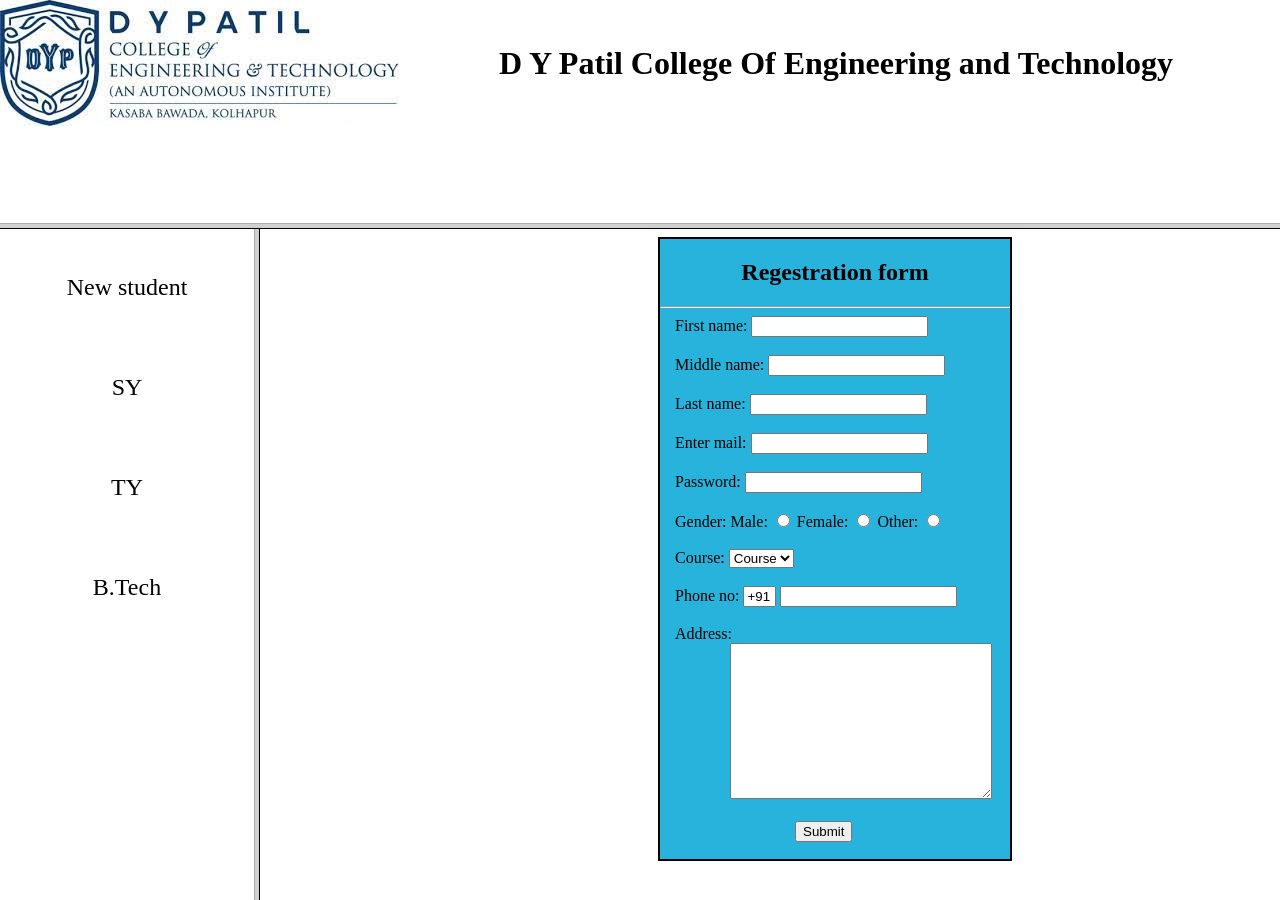
<file: index.html>
<!DOCTYPE html>
<html lang="en">
<head>
    <meta charset="UTF-8">
    <meta name="viewport" content="width=device-width, initial-scale=1.0">
    <title>DYPCET</title>
</head>

    <frameset rows="25%,75%">
        <frame name="top" src="header.html"/>
        <frame name="top" src="index2.html"/>
    </frameset>

</html
</file>
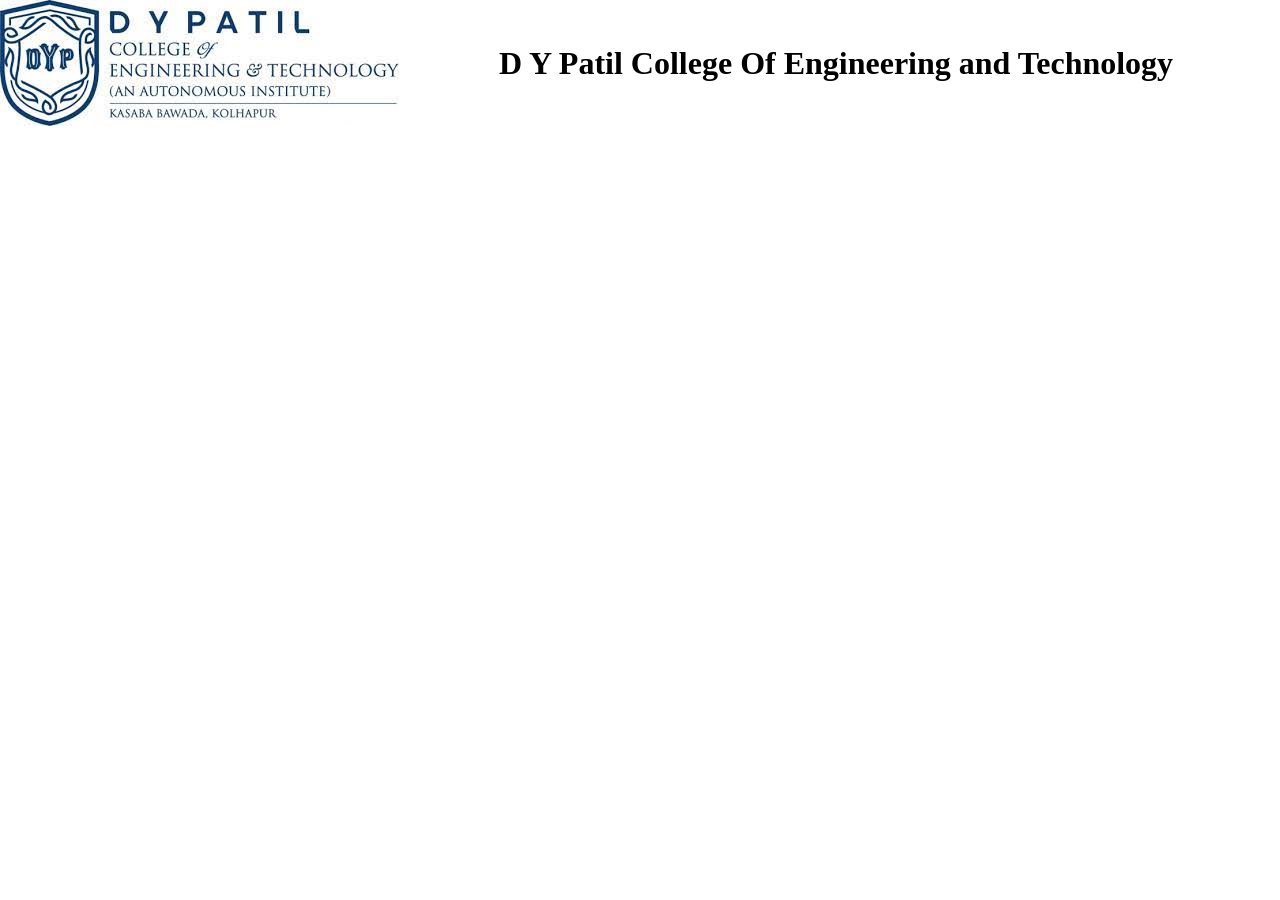
<file: header.html>
<!DOCTYPE html>
<html lang="en">
<head>
    <meta charset="UTF-8">
    <meta name="viewport" content="width=device-width, initial-scale=1.0">
    <title>Document</title>
    <link rel="stylesheet" href="style.css">
</head>
<body style="display: flex; justify-content: left;">
    <img src="logo.jpg" alt="logo">
    <div style="display: flex;justify-content: center;align-items: center;margin-left: 100px;">
        <h1>D Y Patil College Of Engineering and Technology </h1>
    </div>
</body>
</html>
</file>
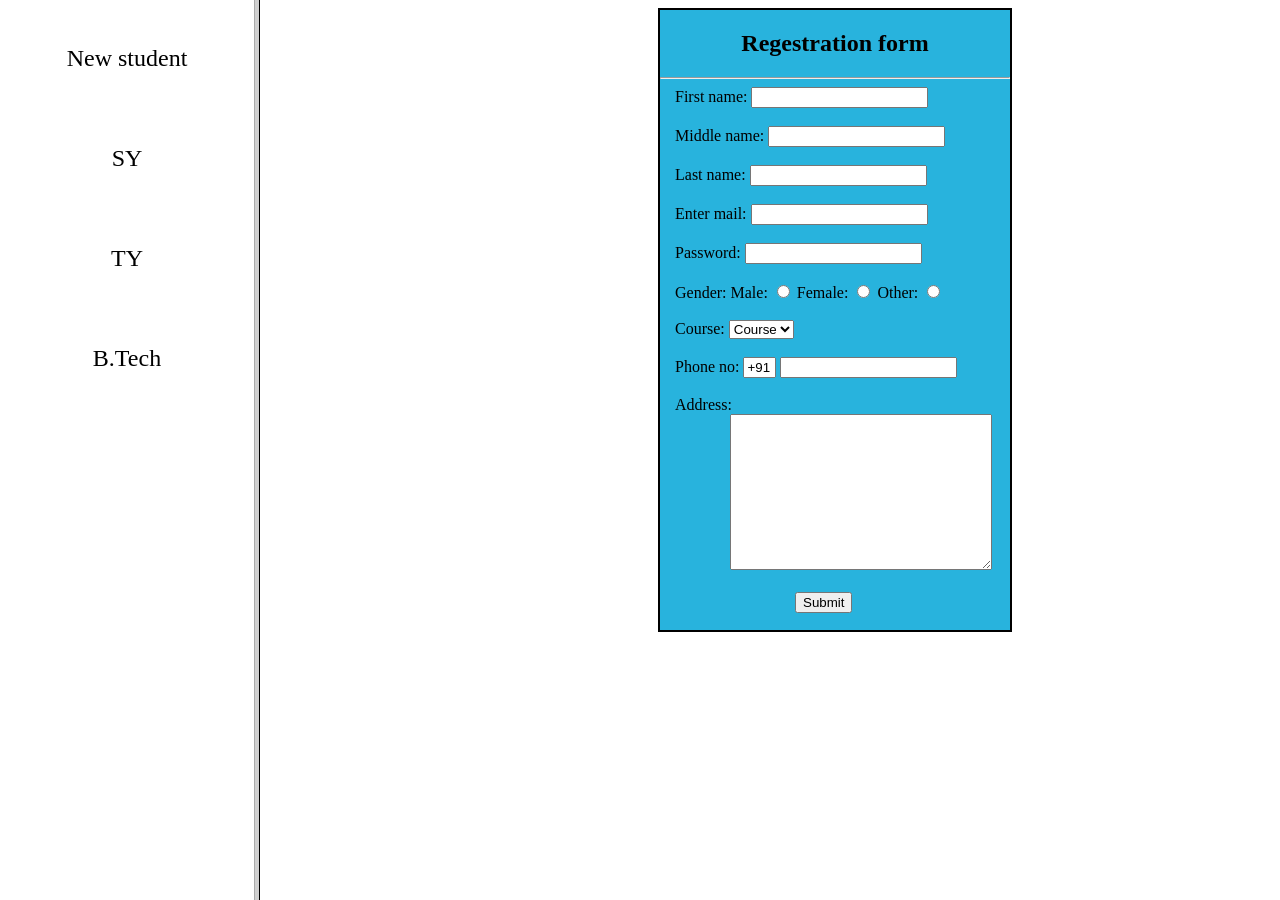
<file: index2.html>
<!DOCTYPE html>
<html lang="en">
<head>
    <meta charset="UTF-8">
    <meta name="viewport" content="width=device-width, initial-scale=1.0">
    <title>Document</title>
</head>
<frameset cols="20%,80%">
    <frame name="m" src="pg1.html"/>
    <frame name="main" src="pg2.html"/>
</frameset>
</html>
</file>
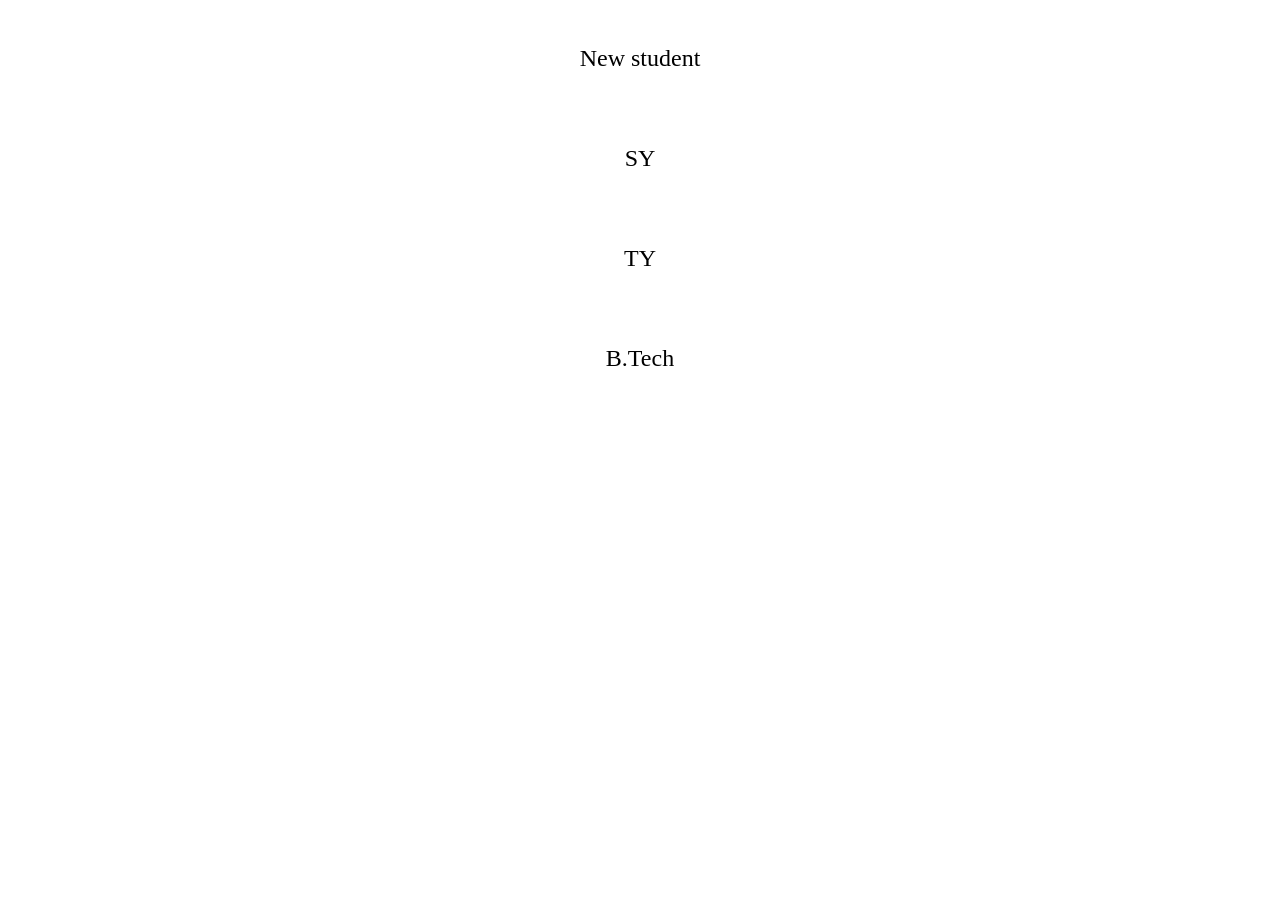
<file: pg1.html>
<!DOCTYPE html>
<html lang="en">
<head>
    <meta charset="UTF-8">
    <meta name="viewport" content="width=device-width, initial-scale=1.0">
    <title>Document</title>
    <style>
        div{
            height: 100px;
            display: flex;
            justify-content: center;
            align-items: center;
            font-size: 1.5rem;
            
        }
        a{
            text-decoration: none;
            color: black;
        }
    </style>
</head>
<body>
    <div class="newstud">
        <a target="main" href="pg2.html">New student</a>
    </div>
    <div>
        <a target="main" href="sy.html">SY</a>
    </div>
    <div>
        <a target="main" href="ty.html">TY</a>
    </div>
    <div>
        <a target="main" href="btech.html">B.Tech</a>
    </div>
</body>
</html>
</file>
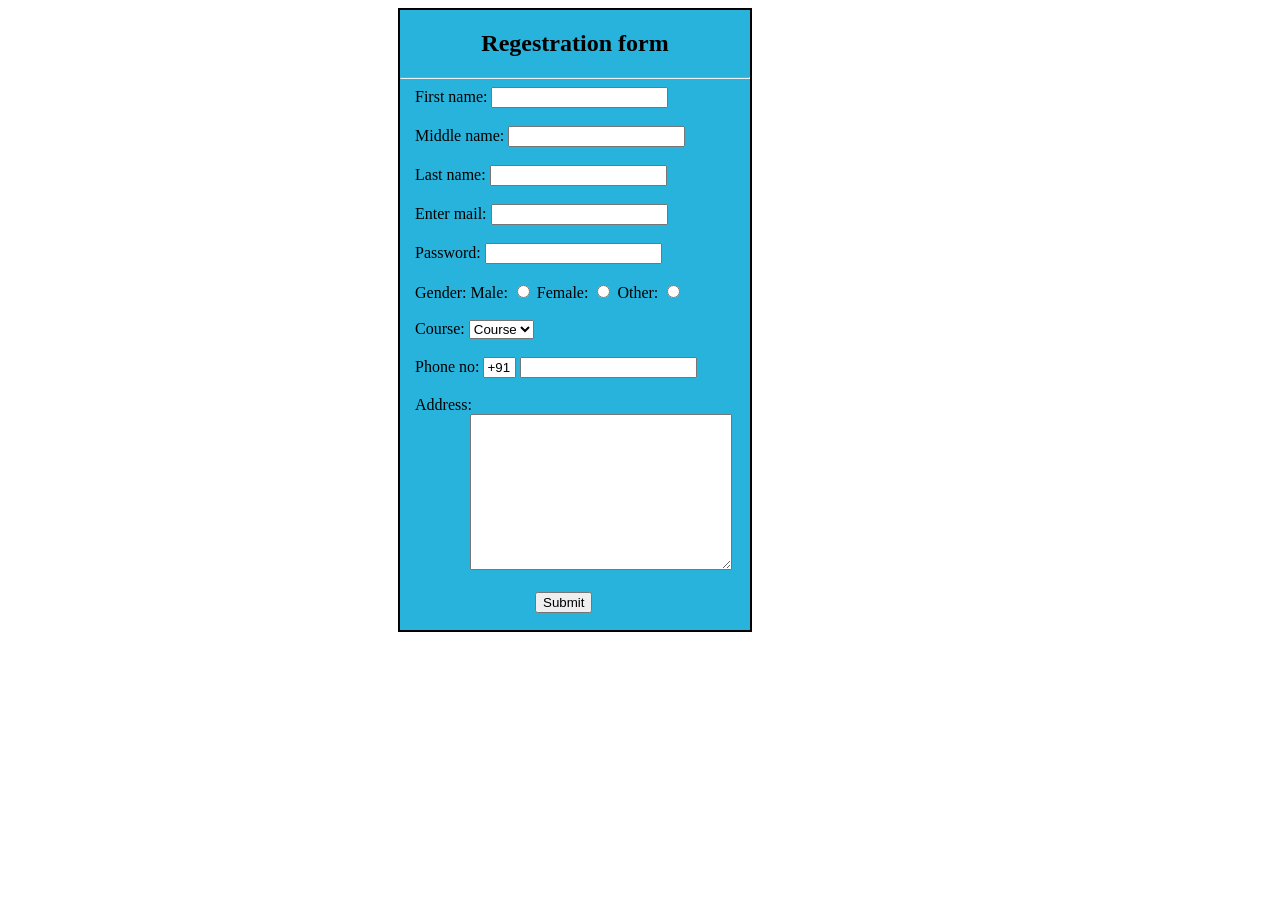
<file: pg2.html>
<!DOCTYPE html>
<html lang="en">
<head>
    <meta charset="UTF-8">
    <meta name="viewport" content="width=device-width, initial-scale=1.0">
    <title>Regestration form</title>
</head>
<body>

    <div class="rform" style="margin-left: 390px;border: 2px solid black;width: 350px;height: 620px; background-color: rgb(40, 179, 221);">
    <h2 style="display: flex;justify-content: center">Regestration form</h2>
    <HR>

    <form action="" method="get" style="margin-left: 15px">
        First name: 
        <input type="text" name="fname"/><br><br>
        Middle name:
        <input type="text" name="mname"/><br><br>
        Last name:
        <input type="text" name="lname"/><br><br>
        Enter mail:
        <input type="email" name="email"/><br><br>
        Password:
        <input type="password" name="password"/><br><br>
        Gender:
        Male:
        <input type="radio" id="male" name="gender" value="male">
        Female:
        <input type="radio" id="female" name="gender" value="female">
        Other:
        <input type="radio" id="other" name="gender" value="other">



        <br><br>
        Course:
        <select name="course" id="cid">
            <option value="course">Course</option>
            <option value="course">Btech</option>
            <option value="course">Mtech</option>
            <option value="course">Bca</option>
        </select><br><br>

        Phone no:
        <input type="text" name="country code" value="+91" size="2">
        <input type="text" name="phone"><br><br>

        Address: <BR>
        <textarea name="address" id="addr" cols="30" rows="10" style="margin-left: 55px"></textarea>
        <br><br>

        <button style="margin-left: 120px">
            Submit
        </button>
        
    </form>
    </div>
</body>
</html>
</file>
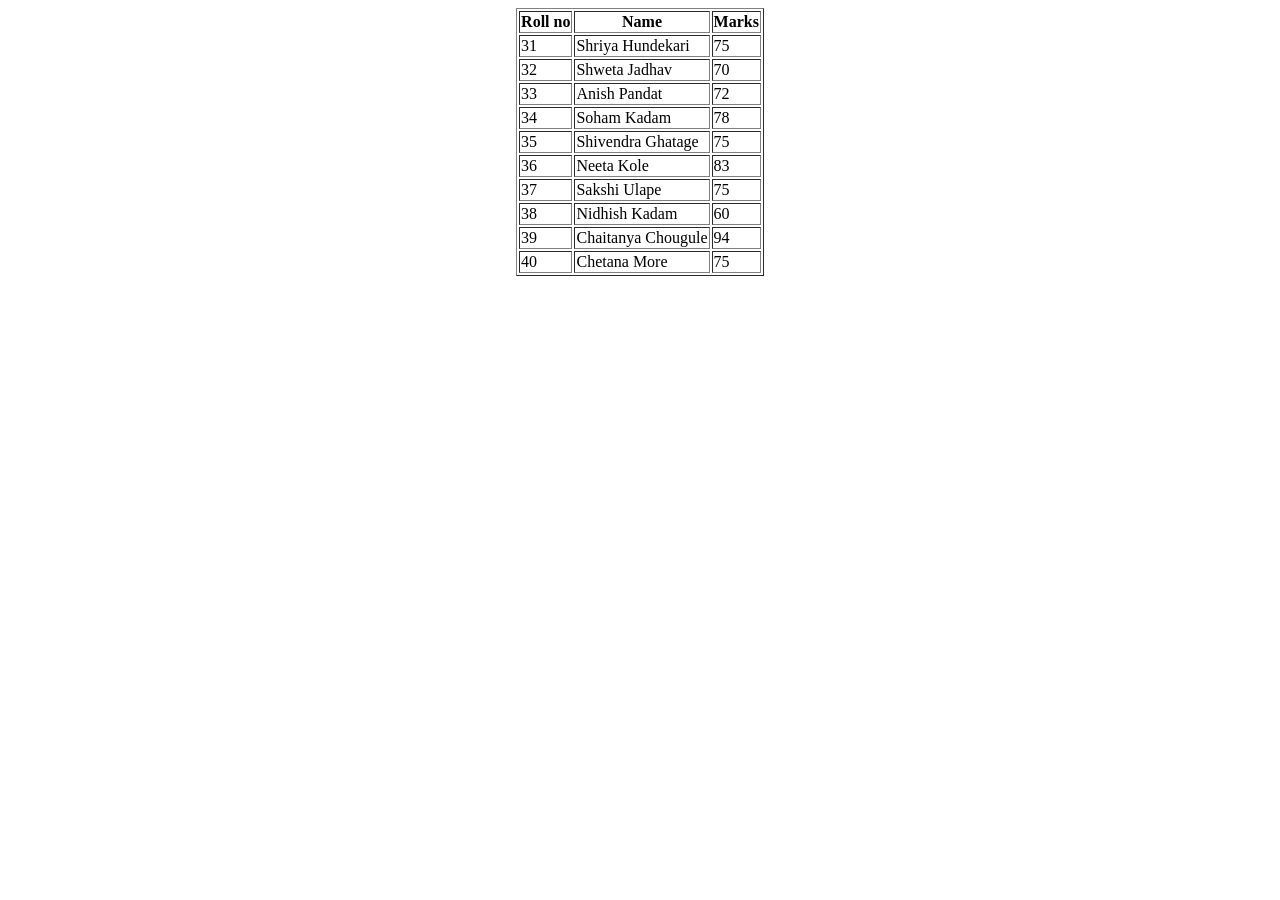
<file: sy.html>
<!DOCTYPE html>
<html lang="en">
<head>
    <meta charset="UTF-8">
    <meta name="viewport" content="width=device-width, initial-scale=1.0">
    <title>Document</title>
</head>
<body style="display: flex;justify-content: center;align-items: center;">
    <table border="1">
        <tr>
          <th>Roll no</th>
          <th>Name</th>
          <th>Marks</th>
        </tr>
        <tr>
          <td>31</td>
          <td>Shriya Hundekari</td>
          <td>75</td>
        </tr>
        <tr>
            <td>32</td>
            <td>Shweta Jadhav</td>
            <td>70</td>
          </tr>
          <tr>
            <td>33</td>
            <td>Anish Pandat</td>
            <td>72</td>
          </tr>
          <tr>
            <td>34</td>
            <td>Soham Kadam</td>
            <td>78</td>
          </tr>
          <tr>
            <td>35</td>
            <td>Shivendra Ghatage</td>
            <td>75</td>
          </tr>
          <tr>
            <td>36</td>
            <td>Neeta Kole</td>
            <td>83</td>
          </tr>
          <tr>
            <td>37</td>
            <td>Sakshi Ulape</td>
            <td>75</td>
          </tr>
          <tr>
            <td>38</td>
            <td>Nidhish Kadam</td>
            <td>60</td>
          </tr>
          <tr>
            <td>39</td>
            <td>Chaitanya Chougule</td>
            <td>94</td>
          </tr>
          <tr>
            <td>40</td>
            <td>Chetana More</td>
            <td>75</td>
          </tr>
        
      </table>
</body>
</html>
</file>
<file: style.css>
*{
    margin: 0;
    padding: 0;
    border: 0;
}
</file>
